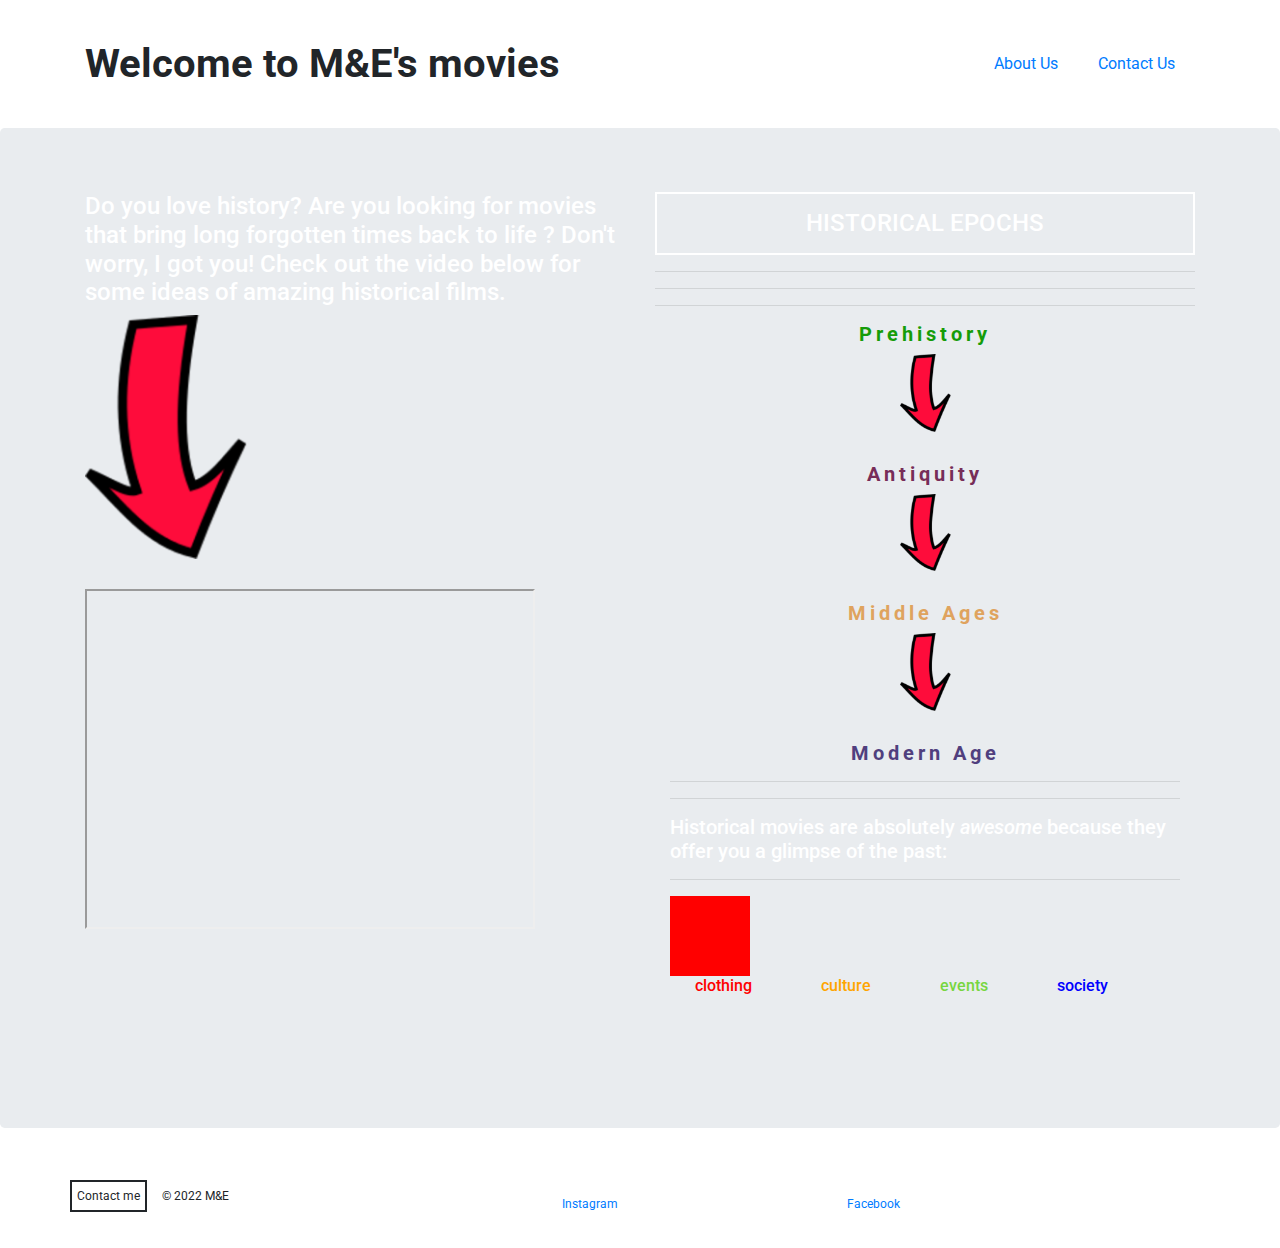
<file: historical.html>
<!DOCTYPE html>
<html lang="en">
    <head>
        <title>M&E's movies</title>
        <meta charset="utf-8" />
        <link rel="stylesheet" href="https://stackpath.bootstrapcdn.com/bootstrap/4.3.1/css/bootstrap.min.css" integrity="sha384-ggOyR0iXCbMQv3Xipma34MD+dH/1fQ784/j6cY/iJTQUOhcWr7x9JvoRxT2MZw1T" crossorigin="anonymous">
        <link href='https://fonts.googleapis.com/css?family=Roboto:300,400,700' rel='stylesheet' type='text/css'>
        <link href="style.css" type="text/css" rel="stylesheet">
    </head>
    <body>
        <header class="container">
            <div class="row">
                <h1 class="col-sm-6"> Welcome to M&E's movies </h1>
                <nav class="col-sm-6 text-right">
                    <a href="#">About Us</a>
                    <a href="contact.html">Contact Us</a>
                </nav>
            </div>
        </header>
        <section class="jumbotron">
            <div class="container">
                <div class="row">
                    <div class="col-sm-6">
                        <h4> Do you love history? Are you looking for movies that bring long forgotten times back to life ? Don't worry, 
I got you! Check out the video below for some ideas of amazing historical films.</h4>
                        <img class="resize-arrow" src="arrow.png"/>  
                        <iframe width="450" height="340"  src="https://www.youtube.com/embed/HyEtaxhqIyU">
                        </iframe>     
                    </div>
                    <div class="col-sm-6">
                        <h4 class="istorie"> Historical Epochs </h4>
                        <hr></hr>
                        <hr></hr>
                        <hr></hr>
                        <div class="container">
                            <span class="text1"><h5><b> Prehistory </b></h5></span>
                            <center><img class="resize-arrow2" src="arrow.png"/></center> 
                            <span class="text2"><h5><b> Antiquity </b></h5></span>
                            <center><img class="resize-arrow2" src="arrow.png"/></center> 
                            <span class="text3"><h5><b> Middle Ages </b></h5></span>
                            <center><img class="resize-arrow2" src="arrow.png"/></center> 
                            <span class="text4"><h5><b> Modern Age </b></h5></span> 
                            <hr></hr>
                            <hr></hr>
                            <h5> Historical movies are absolutely <i>awesome</i> because they offer you a glimpse of the past: </h5>
                            <hr></hr>
                            <div id="animatie"></div>
                            <h6 class="spatiu"> <span style="color:red">clothing</span> <span style="color:orange">culture</span> 
                                <span style="color:rgb(119, 214, 63)"> events </span> <span style="color:blue">society</span> </h6>
                        </div>
                    </div>
                </div>
            </div>
        </section>
        <footer class="container">
            <div class="row">
                <p class="buton"> Contact me </p>
                <p class="col-sm-4"> &copy; 2022 M&E </p>
                <div class="col-sm-3"> 
                   <a href="https://www.instagram.com/mandemovies"> Instagram </a>
                </div>
                <div class="col-sm-3"> 
                   <a href="https://www.facebook.com/ME-Movies-100565472533707"> Facebook </a> 
                </div>
              </div>
        </footer>
    </body>
</html>
</file>
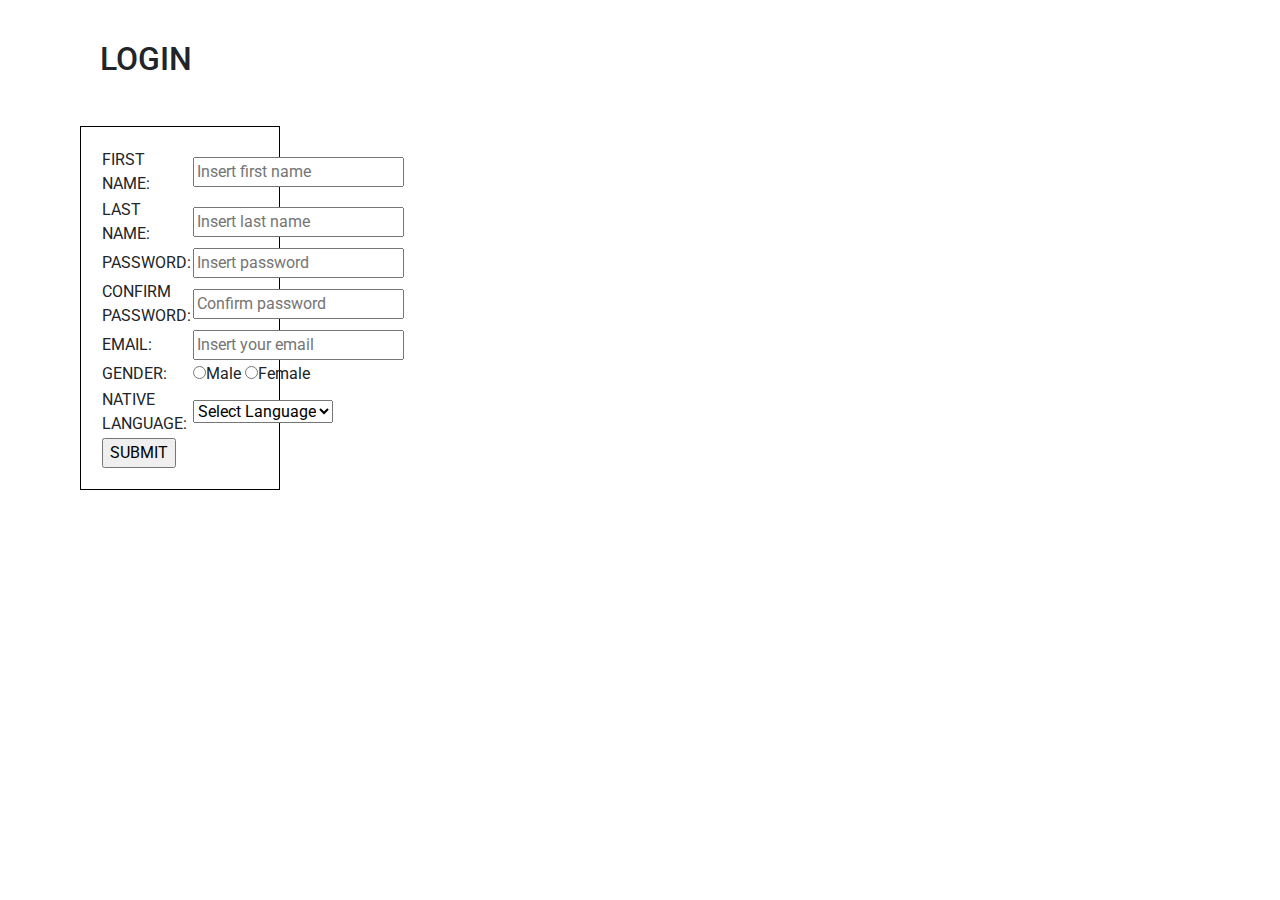
<file: registration.html>
<!DOCTYPE html>
<html lang="en">
    <head>
        <title>Registration</title>
        <meta charset="utf-8" />
        <link rel="stylesheet" href="https://stackpath.bootstrapcdn.com/bootstrap/4.3.1/css/bootstrap.min.css" integrity="sha384-ggOyR0iXCbMQv3Xipma34MD+dH/1fQ784/j6cY/iJTQUOhcWr7x9JvoRxT2MZw1T" crossorigin="anonymous">
        <link href='https://fonts.googleapis.com/css?family=Roboto:300,400,700' rel='stylesheet' type='text/css'>
        <link href="style.css" type="text/css" rel="stylesheet">
    </head>
    <body>
        <header>
            <h2 class="login">LOGIN</h2>
        </header> 
        <form class="register">
            <table>    
                <tr>
                    <td>
                        FIRST NAME:
                    </td>
                    <td>
                        <input type="text" placeholder="Insert first name" name="username"> 
                     </td>
                </tr>
                <tr>
                    <td>
                        LAST NAME:
                    </td>
                    <td>
                       <input type="text" placeholder="Insert last name" name="username"> 
                    </td>
                </tr>
                <tr>
                    <td>
                        PASSWORD:
                    </td>
                    <td>
                        <input type="password" placeholder="Insert password" name="password">
                    </td>
                </tr>
                <tr>
                    <td>
                        CONFIRM PASSWORD:
                    </td>
                    <td>
                        <input type="password" placeholder="Confirm password" name="confirm_password">
                    </td>
                </tr>
                <tr>
                    <td>
                        EMAIL:
                    </td>
                    <td>
                        <input type="mail" placeholder="Insert your email" name="email">
                    </td>
                </tr>
                <tr>
                    <td>
                        GENDER:
                    </td>
                    <td>
                        <input type="radio" name="Gender" value="m">Male
                        <input type="radio" name="Gender" value="f">Female
                    </td>
                </tr>
                <tr>
                    <td>
                        NATIVE LANGUAGE:
                    </td>
                    <td>
                        <select name="language">
                            <option selected hidden value="">Select Language</option>
                            <option value="Chin">Chinese</option>
                            <option value="Eng">English</option>
                            <option value="Fr">French</option>
                            <option value="Ger">German</option>
                            <option value="It">Italien</option>
                            <option value="Ro">Romanian</option>
                            <option value="Ru">Russian</option>
                            <option value="Sp">Spanish</option>
                        </select>
                    </td>
                </tr>
                <tr>
                    <td>
                        <input type="submit" value="SUBMIT" name="">
                    </td>
                </tr>
            </table>
        </form>
    </body>
</html>
</file>
<file: style.css>
body {
  font-family: Roboto, sans-serif;
  background-image: url('https://content.codecademy.com/courses/learn-css-selectors-visual-rules/hypnotize_bg.png');
}

header {
  padding: 40px 0;
}

header .row,
footer .row {
  display: flex;
  align-items: center;
}

h1 {
  font-weight: 700;
  margin: 0;
}

nav {
  display: flex;
  justify-content: flex-end;
}

a {
  padding: 0 20px;
  margin: 0;
}

.jumbotron {
  display: default;
  align-items: center;
  background-image: url('https://cdn2.f-cdn.com/contestentries/1476645/32188263/5c7d1750c9de4_thumb900.jpg');
  background-size: cover;
  color: #ffffff;
  height: 1000px;
}
.jumbotron-comedy{
  display: default;
  align-items: center;
  background-image: url('https://www.metoffice.gov.uk/binaries/content/gallery/metofficegovuk/hero-images/weather/cloud/cumulus-cloud.jpg');
  background-size: cover;
  color: #ffffff;
  height: 1000px;
}
.jumbotron-action {
  display: default;
  align-items: center;
  background-image: url('https://stephenfollows.com/wp-content/uploads/2015/08/tom-hardy-in-mad-max.jpg');
  background-size: cover;
  color: #0b041f;
  height: 1000px;
}

.mj {
  display: default;
  background-image: url("https://upload.wikimedia.org/wikipedia/en/5/50/Michael_Jackson%27s_Thriller_title_card.jpg");
  color:rgb(71, 47, 180);
  text-align: center;
  padding: 0 0px;

}

.jumbotron h2 {
  font-size: 60px;
  font-weight: 700;
  margin: 0;
  color: #fff;
}

.jumbotron h3 {
  margin: 0 0 20px;
  color: #fff;
}

.distanta{
  margin-left: 120px;
}

section .row img {
  margin: 0 0 30px;
  width: 100%;
}

.col-md-6 {
  margin: 0 0 30px;
}

.btn.btn-primary {
  border-radius: 2px;
  border: 0px;
  color: #fbd1d5;
  background-color: #ffffff;
}

.btn.btn-primary:hover {
  color: #ffffff;
  background-color: #fbd1d5;
}

.btn-secondary {
  background-color: #2a70e0;
  color: #ffffff;
  margin: 0 0 30px;
}
.batman{
  max-width:45%;
  max-height:60%;
  margin-left:200px;
}
.spiderman{
  max-width:60%;
  max-height:60%;
}
figure img {
  width: 100%;
  height: auto;
}

figure {
  margin-bottom: 30px;
}
.buton{
  cursor: pointer;
  border: 2px solid;
  padding: 5px;
  padding-left: 5px;
}
.buton2{
  cursor: pointer;
  border: 2px solid rgb(25, 218, 41);
  padding: 25px;
  padding-left: 15px;
  padding-top: 55px;
  margin-right:100px;
  margin-left:100px;
}
.rand-jos{
  text-align: center;
  margin-top: 40px;
  margin-bottom: 50px;
}
.dist-margini{
  border: 50 px; 
}

footer {
  font-size: 12px;
  padding: 20px 0;
}

footer .col-sm-8 {
  display: flex;
  justify-content: flex-end;
}

footer ul {
  list-style: none;
}
div#womanContainer
{
  display: flex;
  justify-content: center;
  align-items: center;
  position:absolute;
  top:0px;
  left:0px;
  height:100%;
  width:100%;
}
div#bulbContainer
{
  display:flex;
  justify-content: center;
  align-items:center; 
  position:absolute;
  top:0px;
  left:0px;
  height:100%;
  width:100%;
}
#femeie
{
    width:45px;
    z-index:2;
    opacity:1;
    animation: jump 2s linear infinite alternate;
}

#bec
{  
  width:15px;
  z-index:1;
  position:relative;
  bottom:50px; 
  animation: coin 0.9s linear infinite forwards;
  
}

@keyframes jump
{
  0%{
      transform: translateY(0px);
  }
  50%{
      transform: translateY(-15px);
  }
  100%{
      transform: translateY(0px);
  }
}
@keyframes coin
{
  0% 
  {
      transform: translateY(0px) rotateY(0deg);      
  }
  50% 
  {
      transform:translateY(-10px) rotateY(180deg);
  }
  100% 
  {
      transform:translateY(-10px) rotateY(360deg);
  }
}

.animated-gif{
  width: 130px;
  height: auto;
}
.tap-here{
  max-width:30%;
  max-height:30%;
}
.punem-animatie
{
  margin-left:20px;
}
.poza-comedy
{
   font-size: small; 
}
.filmulet
{
  margin-top: 100px;
}

.resize-arrow{
  max-width:30%;
  max-height:30%;
}

.istorie{
  text-align: center;
  text-transform: uppercase;
  border: 2px solid;
  padding: 15px;
}

.text1{
  color:rgb(21, 156, 9);
  text-align: center;
  font-size: 50px;
  font-weight: 400;
  letter-spacing: 4px;
}

/*.center-arrow{
  display: block;
  margin-left: auto;
  margin-right: auto;
  width: 50%;
  centrare imagine, dar nu se poate aplica simultan cum micsorarea
}*/

.resize-arrow2{
  max-width:10%;
  max-height:10%;
}

.text2{
  color:rgb(119, 45, 88);
  text-align: center;
  font-size: 50px;
  font-weight: 400;
  letter-spacing: 4px;
  transform: translate(-50%,-50%);
}

.text3{
  color: rgb(223, 163, 94);
  text-align: center;
  font-size: 50px;
  font-weight: 400;
  letter-spacing: 4px;
  margin-top: 150px;
}

.text4{
  color: #503f7e;
  text-align: center;
  font-size: 50px;
  font-weight: 400;
  letter-spacing: 4px; 
  margin-top: 150px;
}

#animatie{
  width:80px;
  height:80px;
  background-color:red;
  position:relative;
  animation:square 4s linear 2s infinite alternate backwards running;
}
@keyframes square{
  0%{
    background-color: red;
    left: 0px;
    top: 0px;
  }
  25%{
    background-color: orange;
    left: 100px;
    top: 0px;
  }
  50%{
    background-color: yellow;
    left: 200px;
    top: 0px;
    border-radius: 70%;
  }
  75%{
    background-color: green;
    left: 300px;
    top: 0px;
  }
  100%{
    background-color: blue;
    left: 400px;
    top: 0px;
    border-radius: 0%;
  }
}
.spatiu{
  word-spacing: 65px;
  margin-left: 25px;
}
#animatie2{                                     
  width:80px;
  height:40px;
  background-color: rgb(175, 173, 43);
  position: relative;
  animation:rectangle 2s linear 1s infinite alternate forwards running;
}
@keyframes rectangle{
  0%{
    background-color: rgb(175, 173, 43);
    left:0px;
    top:0px;
    transform: scale(1);
  }
  50%{
    background-color: rgb(193, 223, 59);
    left:200px;
    top:0px;
    transform: scale(1.3);
  }
  100%{
    background-color: rgb(236, 245, 159);
    left:400px;
    top:0px;
    transform: scale(1);
  }
}
.video-drama{
  margin-left: 130px;
}
.poza-drama{
  margin-left:130px;
  margin-top:40px;
}
#charlie
{
    margin-top:50px;
}
#vader
{
    margin-top:50px;
    height:50%;
    width:50%;
}
#carpediem
{
    color:darkred;
}
.spatiere
{
    margin-top: 100px;
}
.coloana
{
    float:left;
    width:50%;
    padding:5px;
}
.row::after
{
    content: "";
    clear:both;
    display:table;
}
.register{
  margin-left:80px;
  border:1px solid black;
  padding:20px;
  margin-right:1000px;
}
.login{
  margin-left:100px;
}

.portrait {
  width:  350px;
  height: 300px;
}

.text_margine
{
    margin-top:100px;
}

img.animated-gif2{
  width: 200px;
  height: 200px;
  align-items: center;
  margin-left: 550px;
  margin-top: 100px;
}

img.animated-gif22{
  width: 200px;
  height:179px;  
}

.dist_mare
{
    margin-top: 200px;
}
</file>
